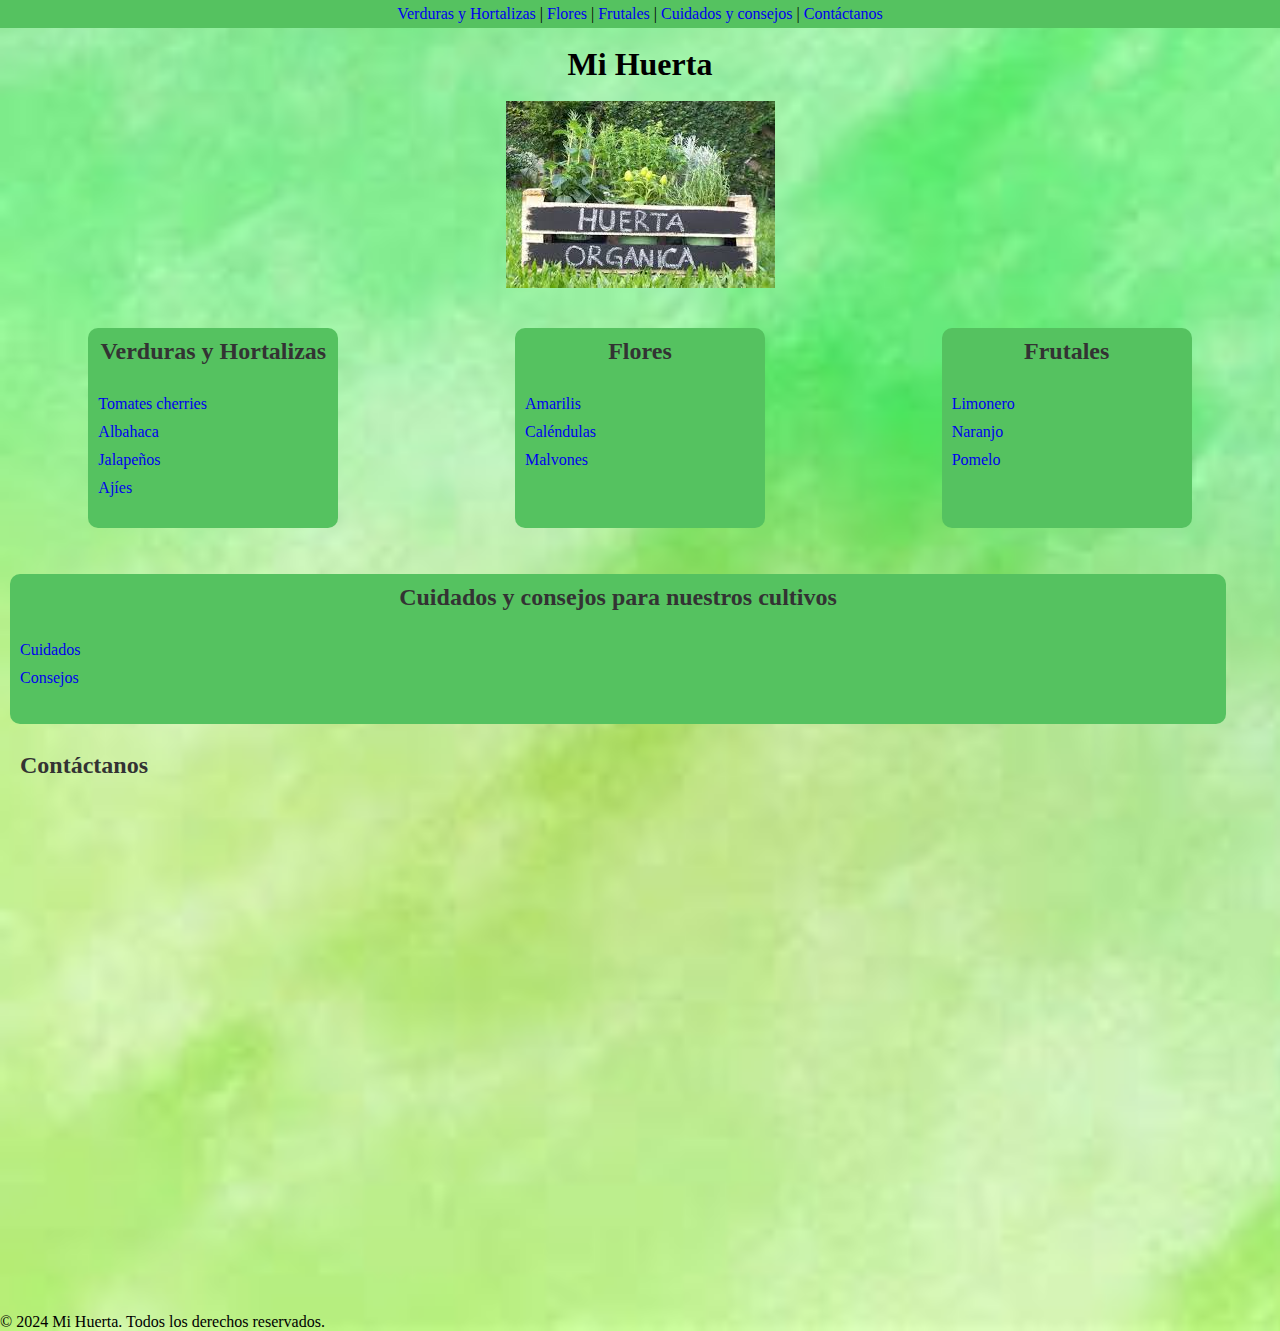
<file: index.html>
<!DOCTYPE html>
<html lang="es">
<link rel="stylesheet" href="/CSS/style.css">
<head>
    <meta charset="UTF-8">
    <meta http-equiv="X-UA-Compatible" content="IE=edge" />
    <title>Mi huerta</title>
</head>
<nav>
    <p><a href="/Pages/Verduras.html">Verduras y Hortalizas</a> | <a href="/Pages/Flores.html">Flores</a> | <a href="/Pages/Frutales.html">Frutales</a> |
        <a href="/Pages/Cuidados.html">Cuidados y consejos</a> | <a href="/Pages/Contacto.html">Contáctanos</a></p>
</nav>
<body color="green">
    <header>
        <br>
        <h1>Mi Huerta</h1>
        <br>
            <img src="/Imagenes/Huerta organica.jpeg" alt="huerta organica"/>
    </header>
    <br>
    <br>
    <main>
        <div>
            <fieldset class="fieldsetIndex">
                    <article>
                <legend><h2> Verduras y Hortalizas</h2></legend>
                <section>
                            <ul>
                                <li><a href="/Pages/Verduras.html">Tomates cherries</a></li>
                                <li><a href="/Pages/Verduras.html">Albahaca</a></li>
                                <li><a href="/Pages/Verduras.html">Jalapeños</a></li>
                                <li><a href="/Pages/Verduras.html">Ajíes</a></li>
                            </ul>
                    </article>
                </section>
            </fieldset>
            <fieldset class="fieldsetIndex">  
                <section>
                    <article>
                <legend><h2>Flores</h2></legend>       
                            <ul>
                                <li><a href="/Pages/Flores.html">Amarilis</a></li>
                                <li><a href="/Pages/Flores.html">Caléndulas</a></li>
                                <li><a href="/Pages/Flores.html">Malvones</a></li>
                            </ul>
                    </article>
                </section>
            </fieldset> 
            <fieldset class="fieldsetIndex">        
            <section>
                <article>
                    <legend><h2>Frutales</h2></legend>
                        <ul>
                            <li><a href="/Pages/Frutales.html">Limonero</a></li>
                            <li><a href="/Pages/Frutales.html">Naranjo</a></li>
                            <li><a href="/Pages/Frutales.html">Pomelo</a></li>
                        </ul>
                </article>
            </section>
        </div>
        <br>
        <br>
        </fieldset> 
        <fieldset class="cuidadoConsejo">        
            <section>
                <article>
                    <legend><h2>Cuidados y consejos para nuestros cultivos</h2></legend>
                        <ul>
                            <li><a href="/Pages/Cuidados.html">Cuidados</a></li>
                            <li><a href="/Pages/Cuidados.html">Consejos</a></li>
                        </ul>
                </article>
            </section>
            </fieldset>
        <section>
        <br>
            <article>
                <h2><a class="contactanos" href="/Pages/Contacto.html">Contáctanos</a></h2>
            </article>
        </section>
    </main>
    <br>
    <br>
    <br>
    <br>
    <br>
    <br>
    <br>
    <br>
    <br>
    <br>
    <br>
    <br>
    <br>
    <br>
    <br>
    <br>
    <br>
    <br>
    <br>
    <br>
    <br>
    <br>
    <br>
    <br>
    <br>
    <br>
    <br>
    <br>
</body>
<footer>
    <p>&copy; 2024 Mi Huerta. Todos los derechos reservados.</p>
</footer>
</html>
</file>
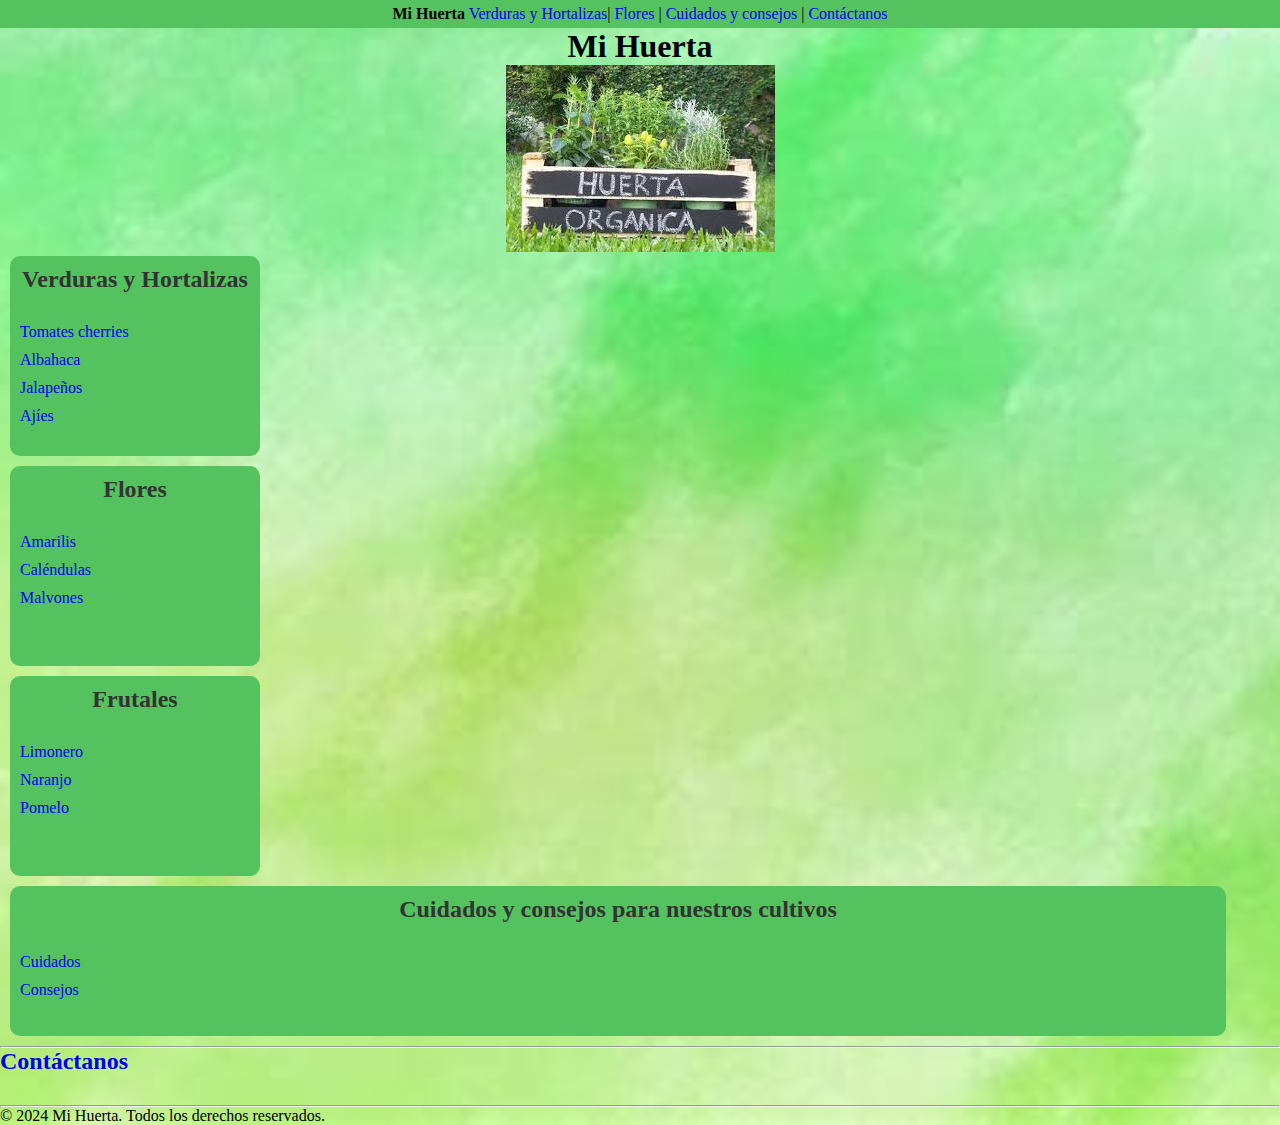
<file: Pages/Index.html>
<!DOCTYPE html>
<html lang="es">
<head>
    <meta charset="UTF-8">
    <meta http-equiv="X-UA-Compatible" content="IE=edge" />
    <link rel="stylesheet" href="/CSS/style.css">
    <title>Mi huerta</title>
</head>
<nav>
    <p><strong>Mi Huerta</strong> <a href="Verduras.html">Verduras y Hortalizas</a>| <a href="Flores.html">Flores</a> | 
        <a href="Cuidados.html">Cuidados y consejos</a> | <a href="Contacto.html">Contáctanos</a></p>
</nav>
<body color="green">
    <header>
        <h1>Mi Huerta</h1>
            <img src="/Imagenes/Huerta organica.jpeg" alt="huerta organica"/>
    </header>
    <main>
        <fieldset class="fieldsetIndex">
                <article>
            <legend><h2> Verduras y Hortalizas</h2></legend>
            <section>
                        <ul>
                            <li><a href="Verduras.html">Tomates cherries</a></li>
                            <li><a href="Verduras.html">Albahaca</a></li>
                            <li><a href="Verduras.html">Jalapeños</a></li>
                            <li><a href="Verduras.html">Ajíes</a></li>
                        </ul>
                </article>
            </section>
        </fieldset>
        <fieldset class="fieldsetIndex">  
            <section>
                <article>
            <legend><h2>Flores</h2></legend>       
                        <ul>
                            <li><a href="Flores.html">Amarilis</a></li>
                            <li><a href="Flores.html">Caléndulas</a></li>
                            <li><a href="Flores.html">Malvones</a></li>
                        </ul>
                </article>
            </section>
        </fieldset> 
        <fieldset class="fieldsetIndex">        
        <section>
            <article>
                <legend><h2>Frutales</h2></legend>
                    <ul>
                        <li><a href="Frutales.html">Limonero</a></li>
                        <li><a href="Frutales.html">Naranjo</a></li>
                        <li><a href="Frutales.html">Pomelo</a></li>
                    </ul>
            </article>
        </section>
        </fieldset> 
        <fieldset class="cuidadoConsejo">        
            <section>
                <article>
                    <legend><h2>Cuidados y consejos para nuestros cultivos</h2></legend>
                        <ul>
                            <li><a href="Cuidados.html">Cuidados</a></li>
                            <li><a href="Cuidados.html">Consejos</a></li>
                        </ul>
                </article>
            </section>
            </fieldset>
        <section>
            <hr>
            <article>
                <h2><a href="Contacto.html">Contáctanos</a></h2>
            </article>
        </section>
    </main>
    <hr>
    <footer>
        <p>&copy; 2024 Mi Huerta. Todos los derechos reservados.</p>
    </footer>
</body>
</html>
</file>
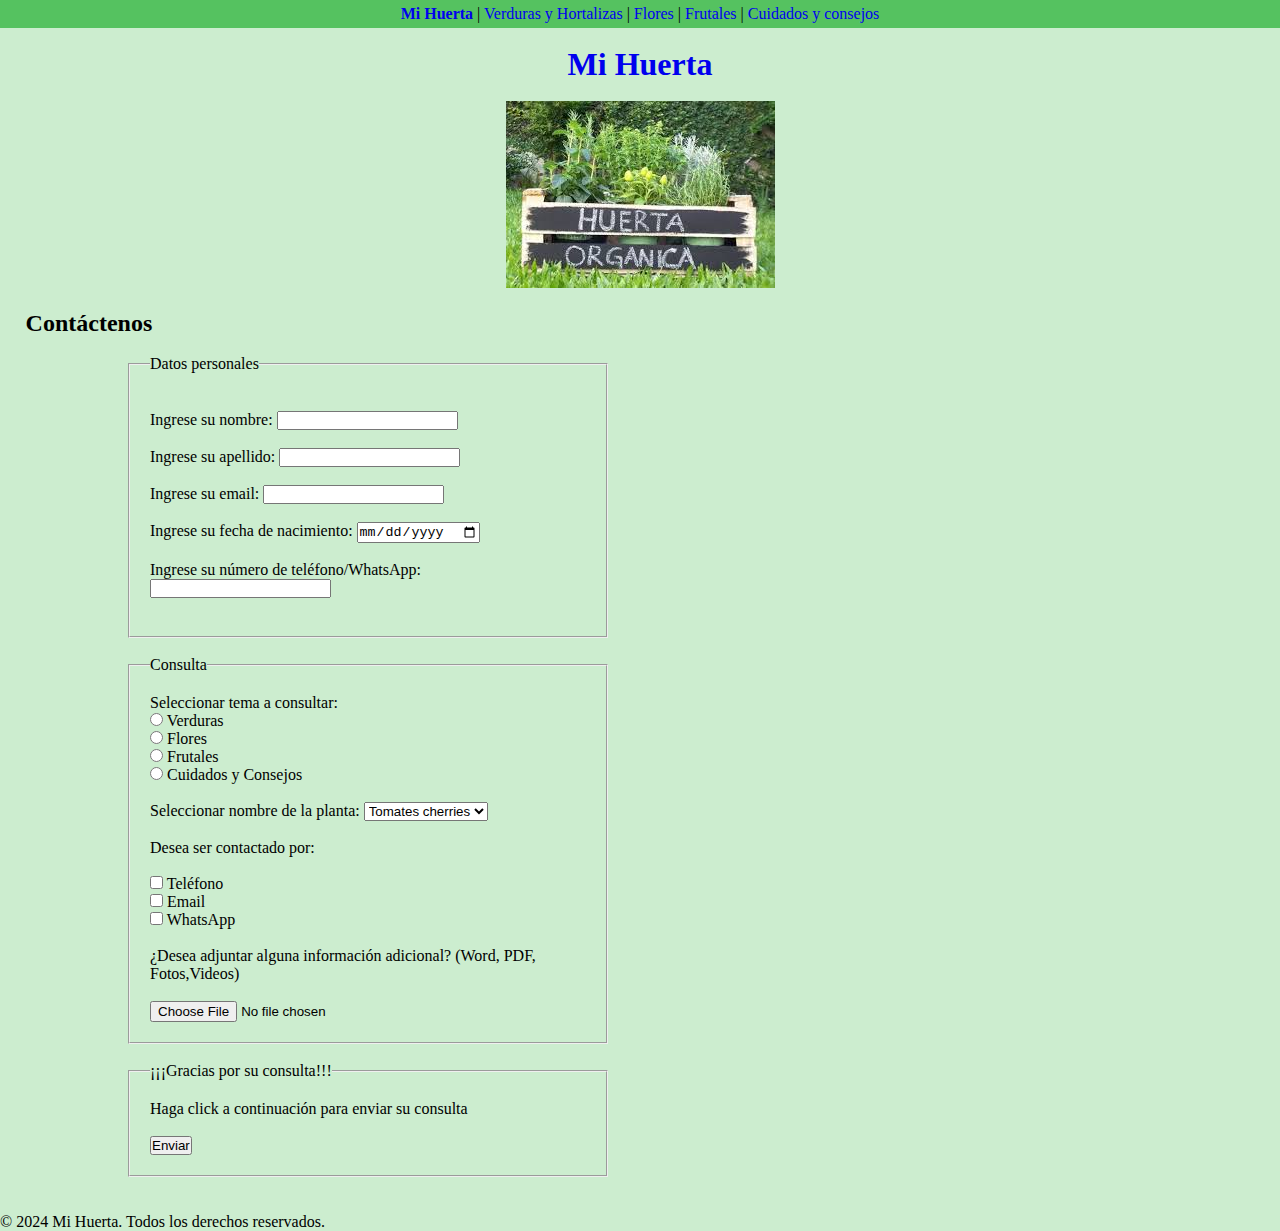
<file: Pages/Contacto.html>
<!DOCTYPE html>
<html lang="en">
<link rel="stylesheet" href="/CSS/styleContacto.css" />
<div class="contacto">
    <head>
        <meta charset="UTF-8" />
        <meta http-equiv="X-UA-Compatible" content="IE=edge" />
        <meta name="viewport" content="width=device-width, initial-scale=1.0" />
        <title>Contáctenos</title>
    </head>
    <nav>
        <p>
            <strong><a href="/index.html">Mi Huerta</a></strong> |
            <a href="Verduras.html">Verduras y Hortalizas</a> |
            <a href="Flores.html">Flores</a> |
            <a href="/Pages/Frutales.html">Frutales</a> | <a href="Cuidados.html"
            >Cuidados y consejos</a>
        </p>
        </nav>
        <body>
        <header>
            <br>
        <h1><a href="/index.html">Mi Huerta</a></h1>
        <br>
        <img src="/Imagenes/Huerta organica.jpeg" alt="huerta organica" />
    </header>
    <br />
    <h2>Contáctenos</h2>
    <br />
    <form>
    <fieldset>
        <legend>Datos personales</legend>
        <br />
        <label for="nombre">Ingrese su nombre:</label>
        <input type="text" id="nombre" name="nombre" /><br />
        <br />
        <label for="apellido">Ingrese su apellido:</label>
        <input type="text" id="apellido" name="apellido" /><br />
        <br />
        <label for="email">Ingrese su email:</label>
        <input type="email" id="email" name="email" /><br />
        <br />
        <label for="fechaNac">Ingrese su fecha de nacimiento:</label>
        <input type="date" id="fechaNac" name="fechaNac" /><br />
        <br />
        <label for="celular">Ingrese su número de teléfono/WhatsApp:</label>
        <input type="number" id="celular" name="celular" /><br />
        <br />
    </fieldset>
    </form>
    <br />
    <form>
    <fieldset>
        <legend>Consulta</legend>
        <p>Seleccionar tema a consultar:</p>
        <ul>
            <li>
            <input type="radio" name="Consulta" value="Verduras" /> Verduras
        </li>
        <li>
            <input type="radio" name="Consulta" value="Flores" /> Flores
        </li>
        <li>
            <input type="radio" name="Consulta" value="Frutales" /> Frutales
        </li>
        <li>
            <input type="radio" name="Consulta" value="Consejos" /> Cuidados y
            Consejos
        </li>
        </ul>
        <br />
        <label for="plantaConsulta">Seleccionar nombre de la planta:</label>
        <select name="plantaConsulta">
            <option value="tomatesCherries">Tomates cherries</option>
            <option value="albahaca">Albahaca</option>
            <option value="jalapeños">Jalapeños</option>
            <option value="ajies">Ajíes</option>
            <option value="amarilis">Amarilis</option>
            <option value="calendulas">Caléndulas</option>
            <option value="malvones">Malvones</option>
            <option value="limonero">Limonero</option>
            <option value="naranjo">Naranjo</option>
            <option value="pomelo">Pomelo</option>
        </select>
        <br />
        <br />
        <label for="disponibilidad">Desea ser contactado por:</label>
        <br />
        <br />
        <input
            type="checkbox"
            id="telefono"
            name="telefono"
            value="telefono"/>
        <label for="telefono">Teléfono</label><br />
        <input type="checkbox" id="email" name="email" value="email" />
        <label for="email">Email</label><br />
        <input
            type="checkbox"
            id="whatsapp"
            name="whatsapp"
            value="whatsapp"
        />
        <label for="whatsapp">WhatsApp</label>
        <br />
        <br />
        <label for="ficha"
            >¿Desea adjuntar alguna información adicional? (Word, PDF,
            Fotos,Videos)</label>
        <br />
        <br />
        <input type="file" id="infoAdicional" name="infoAdicional" />
    </fieldset>
    </form>
    <br />
    <fieldset>
        <legend>¡¡¡Gracias por su consulta!!!</legend>
            <p>Haga click a continuación para enviar su consulta</p>
            <br>
            <a class="enviar" href="/Pages/ContactoExitoso.html">
                <input class="botons" type="submit" value="Enviar" />
            </a>
    </fieldset>
    <br />
    <br />
    <footer>
    <p>&copy; 2024 Mi Huerta. Todos los derechos reservados.</p>
    </footer>
</body>
</div>
</html>
</file>
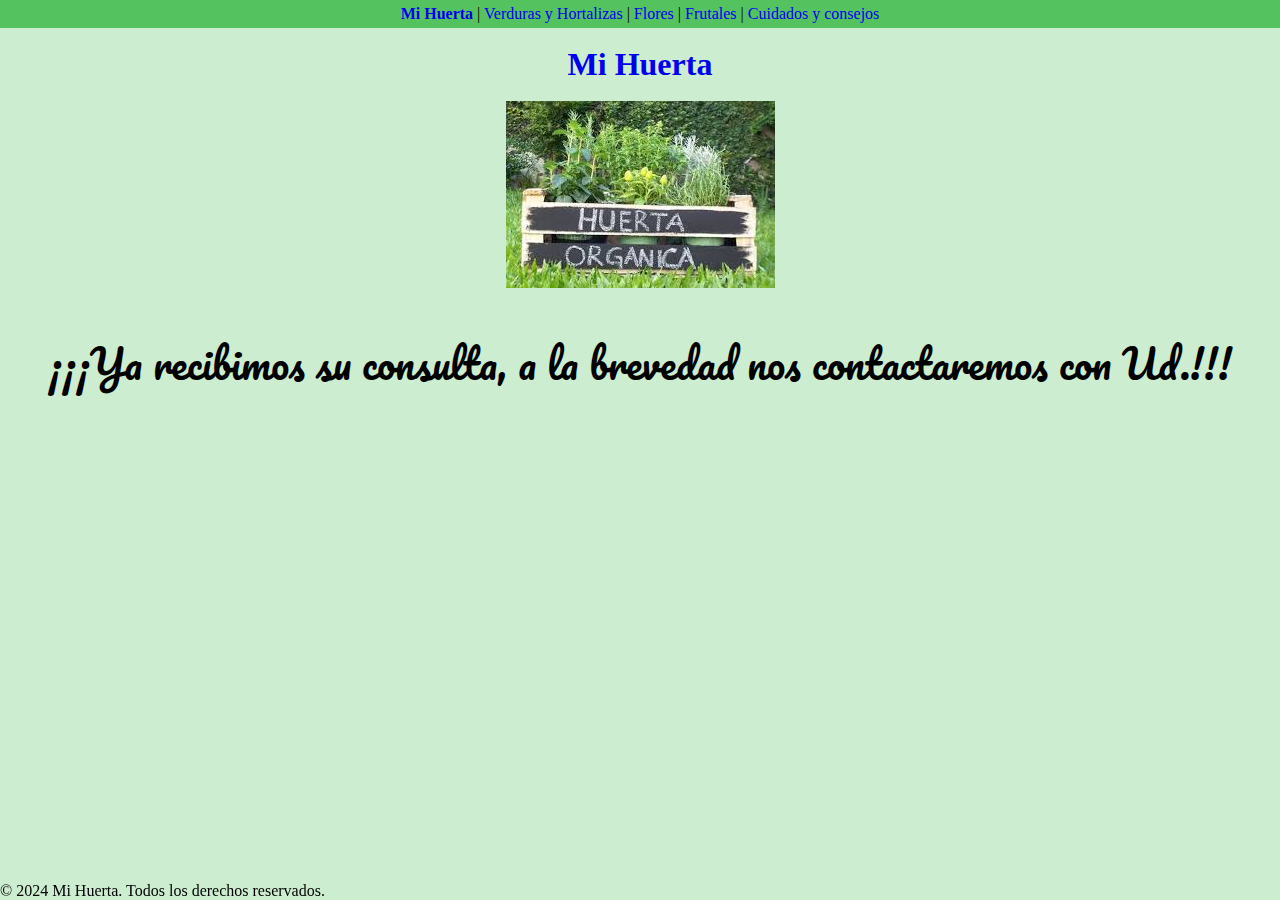
<file: Pages/ContactoExitoso.html>
<!DOCTYPE html>
<html lang="en">
<link rel="stylesheet" href="/CSS/styleContactoExitoso.css">
<head>
    <meta charset="UTF-8" />
    <meta http-equiv="X-UA-Compatible" content="IE=edge" />
    <meta name="viewport" content="width=device-width, initial-scale=1.0" />
    <link rel="preconnect" href="https://fonts.googleapis.com">
    <link rel="preconnect" href="https://fonts.gstatic.com" crossorigin>
    <link href="https://fonts.googleapis.com/css2?family=Dancing+Script:wght@400..700&family=Pacifico&display=swap" rel="stylesheet">
    <title>Contacto Exitoso</title>
</head>
<nav>
    <p><strong><a href="/index.html">Mi Huerta</a></strong> | <a href="Verduras.html">Verduras y Hortalizas</a> | <a href="Flores.html">Flores</a> | 
        <a href="/Pages/Frutales.html">Frutales</a> | <a href="Cuidados.html">Cuidados y consejos</a></p>
</nav>
<body>
    <header>
        <br>
        <h1><a href="/index.html">Mi Huerta</a></h1>
        <br>
        <img src="/Imagenes/Huerta organica.jpeg" alt="huerta organica"/>
    </header>
    <br>
    <br>
    <h2>¡¡¡Ya recibimos su consulta, a la brevedad nos contactaremos con Ud.!!!</h2>
</body>
    <footer>
        <p>&copy; 2024 Mi Huerta. Todos los derechos reservados.</p>
    </footer>
</html>
</file>
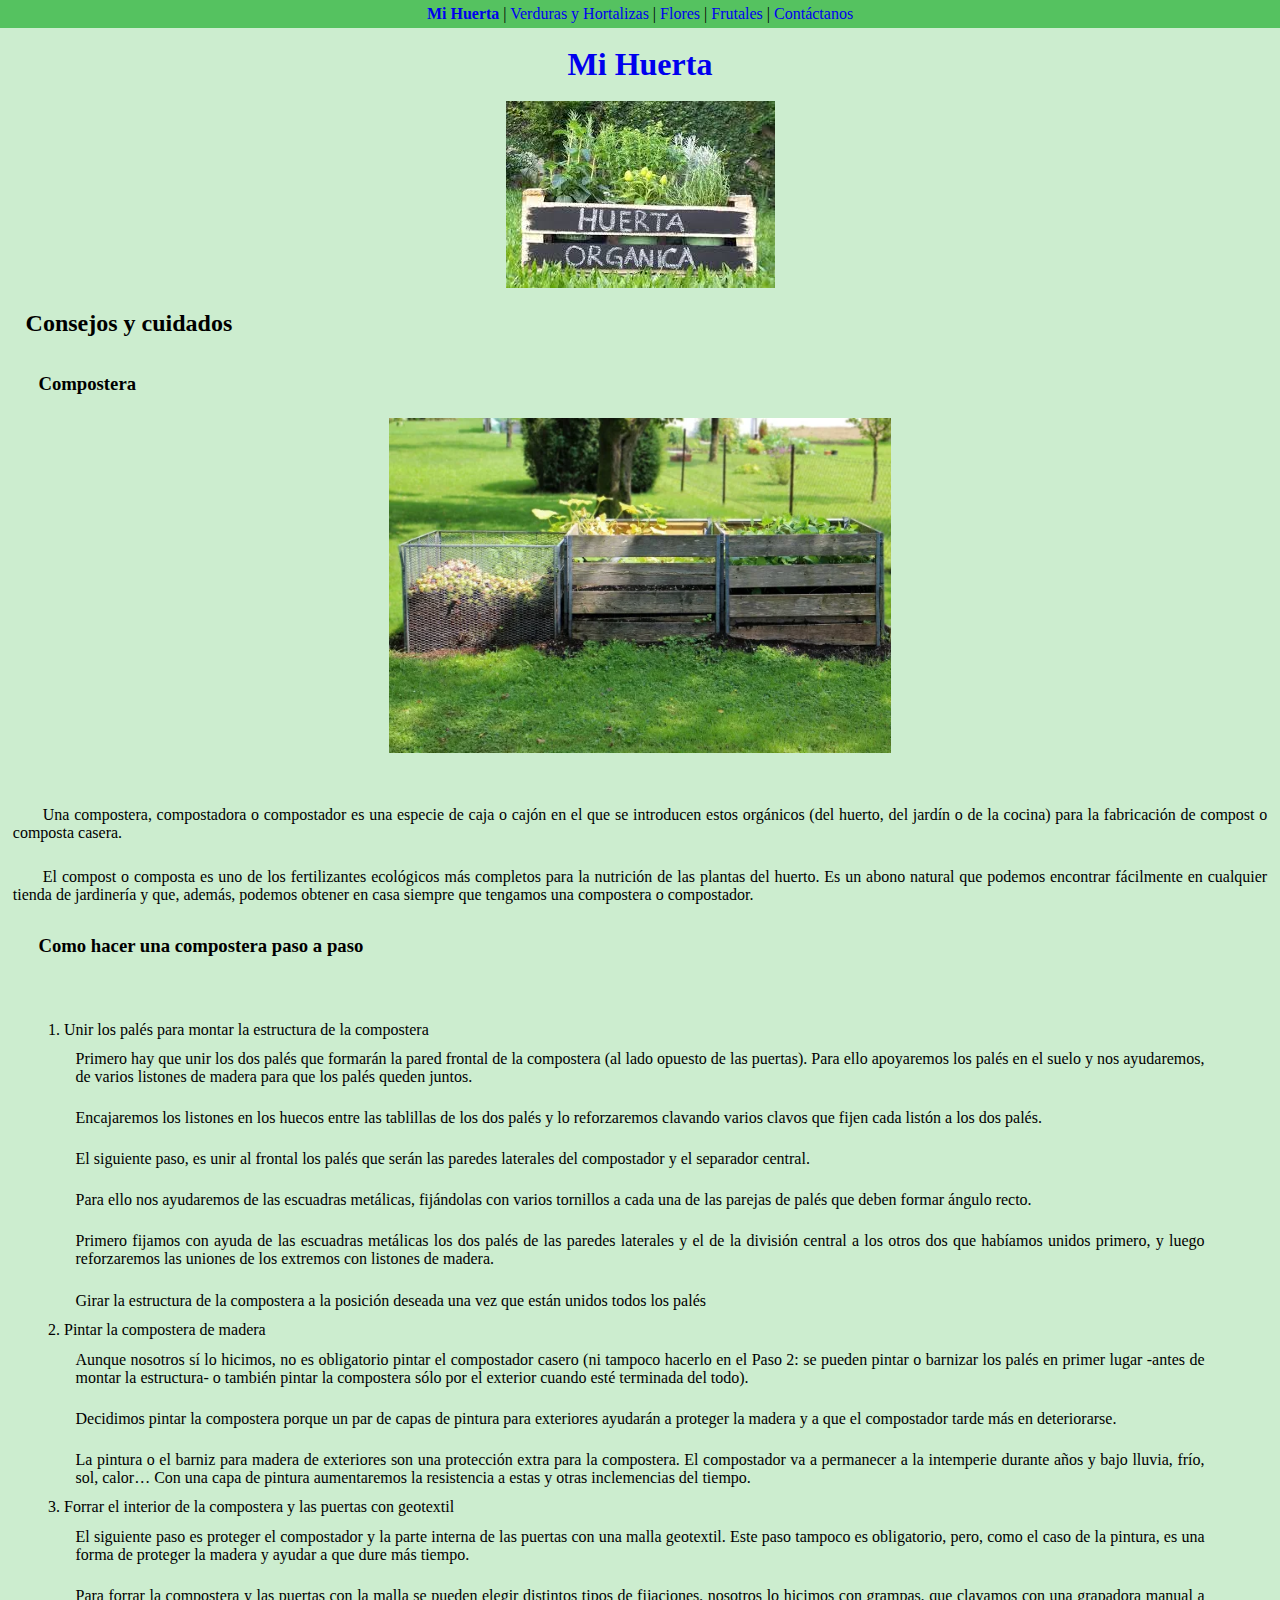
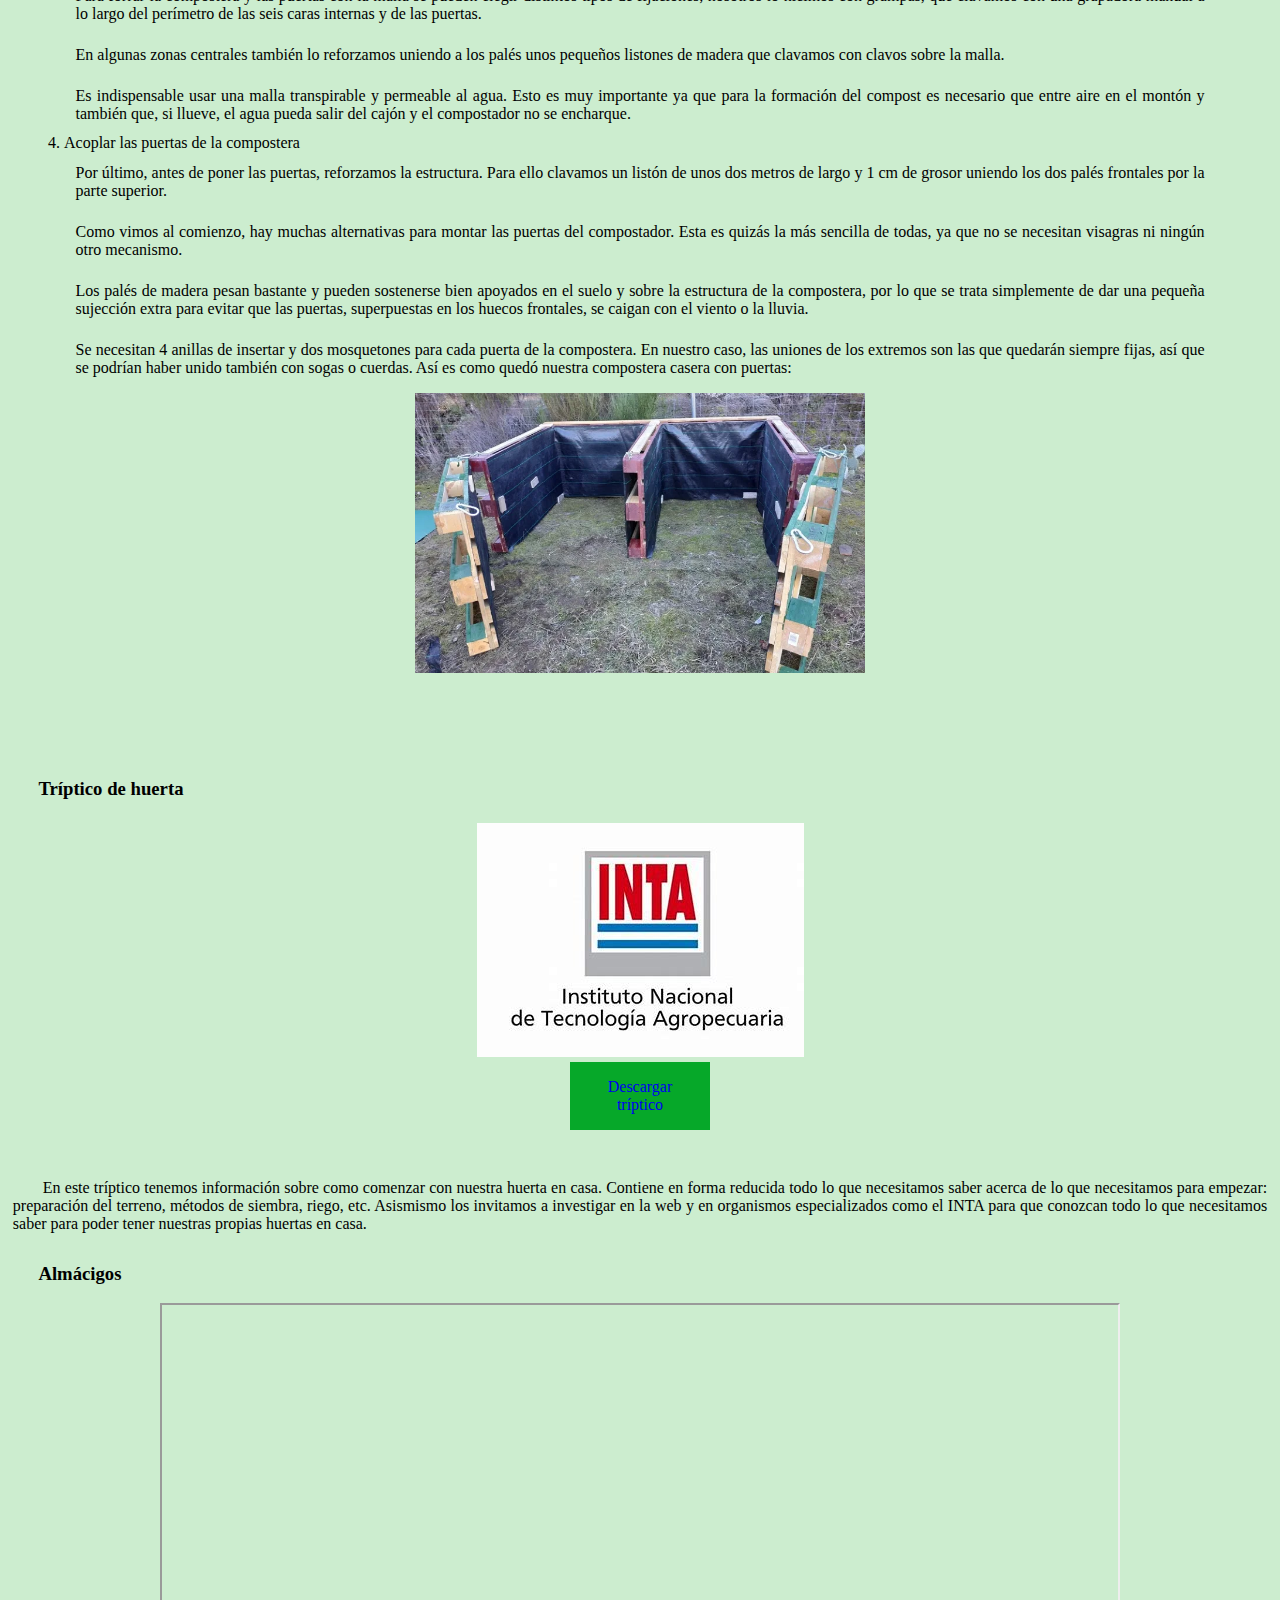
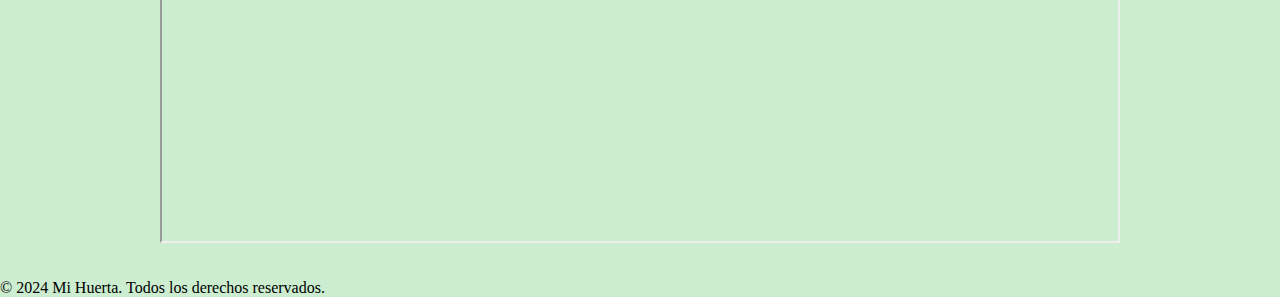
<file: Pages/Cuidados.html>
<!DOCTYPE html>
<html lang="en">
  <link rel="stylesheet" href="/CSS/styleCuidados.css" />
  <head>
    <meta charset="UTF-8" />
    <meta http-equiv="X-UA-Compatible" content="IE=edge" />
    <meta name="viewport" content="width=device-width, initial-scale=1.0" />
    <title>Cuidados y consejos para nuestra huerta</title>
  </head>
  <nav>
    <p>
      <strong><a href="/index.html">Mi Huerta</a></strong> |
      <a href="Verduras.html">Verduras y Hortalizas</a> |
      <a href="Flores.html">Flores</a> |
      <a href="/Pages/Frutales.html">Frutales</a> |
      <a href="Contacto.html">Contáctanos</a>
    </p>
  </nav>
  <body>
    <header>
      <br />
      <h1><a href="/index.html">Mi Huerta</a></h1>
      <br />
      <img src="/Imagenes/Huerta organica.jpeg" alt="huerta organica" />
    </header>
    <main>
      <section>
        <br />
        <h2>Consejos y cuidados</h2>
        <br />
        <br />
        <article>
          <h3>Compostera</h3>
          <br />
          <img class="fotoCuidado"
            src="/Imagenes/composta-casera-en-cajón.png"
            alt="compostera Casera"
          />
          <br />
          <br />
          <p class="indent">
            Una compostera, compostadora o compostador es una especie de caja o
            cajón en el que se introducen estos orgánicos (del huerto, del
            jardín o de la cocina) para la fabricación de compost o composta
            casera.
          </p>
          <p class="indent">
            El compost o composta es uno de los fertilizantes ecológicos más
            completos para la nutrición de las plantas del huerto. Es un abono
            natural que podemos encontrar fácilmente en cualquier tienda de
            jardinería y que, además, podemos obtener en casa siempre que
            tengamos una compostera o compostador.
          </p>
          <br />
          <h3>Como hacer una compostera paso a paso</h3>
        </article>
        <ol type="1">
          <li>Unir los palés para montar la estructura de la compostera</li>
            <p class="sinIndent">
              Primero hay que unir los dos palés que formarán la pared frontal de
              la compostera (al lado opuesto de las puertas). Para ello apoyaremos
              los palés en el suelo y nos ayudaremos, de varios listones de madera 
              para que los palés queden juntos.
            </p>
            <p class="sinIndent">
              Encajaremos los listones en los huecos entre las tablillas de los dos
              palés y lo reforzaremos clavando varios clavos que fijen cada listón a los dos palés.
            </p>
            <p class="sinIndent">
              El siguiente paso, es unir al frontal los palés que serán las
              paredes laterales del compostador y el separador central.
            </p>
            <p class="sinIndent">
              Para ello nos ayudaremos de las escuadras metálicas, fijándolas con
              varios tornillos a cada una de las parejas de palés que deben formar
              ángulo recto.
            </p>
            <p class="sinIndent">
              Primero fijamos con ayuda de las escuadras metálicas los dos palés
              de las paredes laterales y el de la división central a los otros dos
              que habíamos unidos primero, y luego reforzaremos las uniones de los
              extremos con listones de madera.
            </p>
            <p class="sinIndent">
              Girar la estructura de la compostera a la posición deseada una vez que 
              están unidos todos los palés
            </p>
          <li>Pintar la compostera de madera</li>
            <p class="sinIndent">
              Aunque nosotros sí lo hicimos, no es obligatorio pintar el compostador
              casero (ni tampoco hacerlo en el Paso 2: se pueden pintar o barnizar
              los palés en primer lugar -antes de montar la estructura- o también
              pintar la compostera sólo por el exterior cuando esté terminada del
              todo).
            </p>
            <p class="sinIndent">
              Decidimos pintar la compostera porque un par de capas
              de pintura para exteriores ayudarán a proteger la madera y a que el
              compostador tarde más en deteriorarse.
            </p>
            <p class="sinIndent">
              La pintura o el barniz para madera de exteriores son una protección
              extra para la compostera. El compostador va a permanecer a la
              intemperie durante años y bajo lluvia, frío, sol, calor… Con una
              capa de pintura aumentaremos la resistencia a estas y otras
              inclemencias del tiempo.
            </p>
          <li>Forrar el interior de la compostera y las puertas con geotextil</li>
            <p class="sinIndent">
              El siguiente paso es proteger el compostador y la parte interna de
              las puertas con una malla geotextil. Este paso tampoco es
              obligatorio, pero, como el caso de la pintura, es una forma de
              proteger la madera y ayudar a que dure más tiempo.
            </p>
            <p class="sinIndent">
              Para forrar la compostera y las puertas con la malla se pueden
              elegir distintos tipos de fijaciones, nosotros lo hicimos con
              grampas, que clavamos con una grapadora manual a lo largo del
              perímetro de las seis caras internas y de las puertas.
            </p>
            <p class="sinIndent">
              En algunas zonas centrales también lo reforzamos uniendo a los palés
              unos pequeños listones de madera que clavamos con clavos
              sobre la malla.
            </p>
            <p class="sinIndent">
              Es indispensable usar una malla transpirable y permeable al agua.
              Esto es muy importante ya que para la formación del compost es
              necesario que entre aire en el montón y también que, si llueve, el
              agua pueda salir del cajón y el compostador no se encharque.
            </p>
          <li>Acoplar las puertas de la compostera</li>
            <p class="sinIndent">
              Por último, antes de poner las puertas, reforzamos la estructura.
              Para ello clavamos un listón de unos dos metros de largo y 1 cm de
              grosor uniendo los dos palés frontales por la parte superior.
            </p>
            <p class="sinIndent">
              Como vimos al comienzo, hay muchas alternativas para montar las
              puertas del compostador. Esta es quizás la más sencilla de todas, ya
              que no se necesitan visagras ni ningún otro mecanismo.
            </p>
            <p class="sinIndent">
              Los palés de madera pesan bastante y pueden sostenerse bien apoyados
              en el suelo y sobre la estructura de la compostera, por lo que se
              trata simplemente de dar una pequeña sujección extra para evitar que
              las puertas, superpuestas en los huecos frontales, se caigan con el
              viento o la lluvia.
            </p>
            <p class="sinIndent">
              Se necesitan 4 anillas de insertar y dos mosquetones para cada
              puerta de la compostera. En nuestro caso, las uniones de los
              extremos son las que quedarán siempre fijas, así que se podrían
              haber unido también con sogas o cuerdas. Así es como quedó nuestra
              compostera casera con puertas:
            </p>
          <img class="fotoCuidado" src="/Imagenes/compostera.png" alt="compostera" />
        </ol>
        <br />
        <br />
        <article>
          <h3>Tríptico de huerta</h3>
          <br />
          <img class="fotoCuidado" src="/Imagenes/INTA.jpeg" alt="Inta" />
          <a href="/Archivos/INTA 2024.pdf" download="Tríptico INTA 2024.pdf"
            >Descargar tríptico
          </a>
          <br />
          <br />
          <p class="indent">
            En este tríptico tenemos información sobre como comenzar con nuestra
            huerta en casa. Contiene en forma reducida todo lo que necesitamos saber
            acerca de lo que necesitamos para empezar: preparación del terreno,
            métodos de siembra, riego, etc. Asismismo los invitamos a investigar en la 
            web y en organismos especializados como el INTA para que conozcan todo lo 
            que necesitamos saber para poder tener nuestras propias huertas en casa.
          </p>
          <br />
          <article>
            <h3>Almácigos</h3>
            <br>
            <iframe title="almacigo" src="https://www.youtube.com/embed/cpz7c1FxKf8" 
            allowfullscreen=""
            allow="encrypted-media"></iframe>
        </article>
      </section>
    </main>
    <br />
    <br />
    <footer>
      <p>&copy; 2024 Mi Huerta. Todos los derechos reservados.</p>
    </footer>
  </body>
</html>
</file>
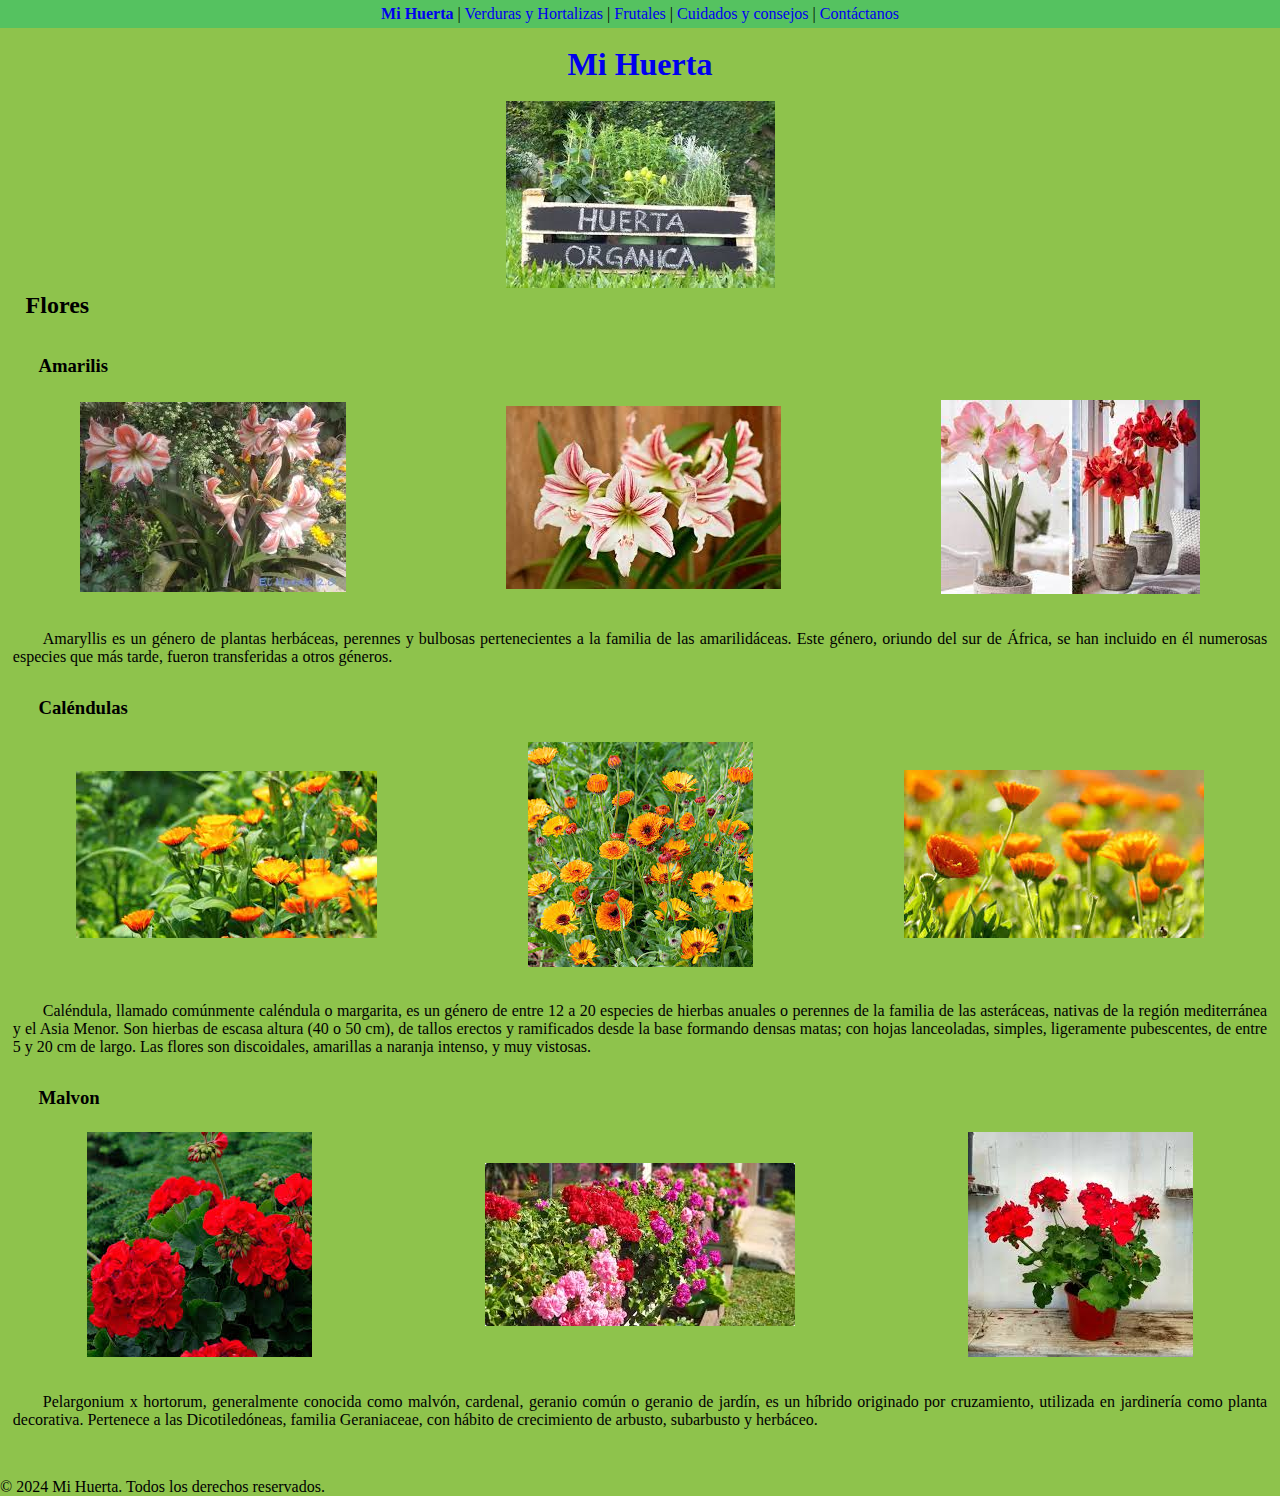
<file: Pages/Flores.html>
<!DOCTYPE html>
<html lang="en">
<link rel="stylesheet" href="/CSS/styleFlores.css" />
<div id="flores">
    <head>
    <meta charset="UTF-8" />
    <meta http-equiv="X-UA-Compatible" content="IE=edge" />
    <meta name="viewport" content="width=device-width, initial-scale=1.0" />
    <title>Flores</title>
    </head>
    <nav>
    <p>
        <strong><a href="/index.html">Mi Huerta</a></strong> |
        <a href="Verduras.html">Verduras y Hortalizas</a> |
        <a href="/Pages/Frutales.html">Frutales</a> |
        <a href="Cuidados.html">Cuidados y consejos</a> |
        <a href="Contacto.html">Contáctanos</a>
    </p>
    </nav>
    <body>
    <header>
        <br>
        <h1><a href="/index.html">Mi Huerta</a></h1>
        <br>
        <img src="/Imagenes/Huerta organica.jpeg" alt="huerta organica" />
    </header>
    <main>
        <section>
        <h2>Flores</h2>
        <br>
        <article>
            <br>
            <h3>Amarilis</h3>
            <br />
            <div class="columnaFlores">
                <img class="fotoFlores" src="/Imagenes/amarilis jardin.jpeg" alt="amarilis jardin" />
                <img class="fotoFlores" src="/Imagenes/amarilis1.jpeg" alt="amarilis1" />
                <img class="fotoFlores" src="/Imagenes/amarilis.jpeg" alt="amarilis" />
            </div>
            <br />
            <div>
                <p class="indent">
                Amaryllis es un género de plantas herbáceas, perennes y bulbosas
                pertenecientes a la familia de las amarilidáceas. Este género,
                oriundo del sur de África, se han incluido en él numerosas
                especies que más tarde, fueron transferidas a otros géneros.
                </p>
            </div>
        </article>
        <article>
            <br />
            <h3>Caléndulas</h3>
            <br />
            <div class="columnaFlores">
                <img class="fotoFlores" src="/Imagenes/calendula jardin.jpeg" alt="calendula jardin" />
                <img class="fotoFlores" src="/Imagenes/calendula1.jpeg" alt="calendula1" />
                <img class="fotoFlores" src="/Imagenes/calendula.jpeg" alt="calendula" />
            </div>
            <br />
            <div>
                <p class="indent">
                Caléndula, llamado comúnmente caléndula o margarita, es un género
                de entre 12 a 20 especies de hierbas anuales o perennes de la
                familia de las asteráceas, nativas de la región mediterránea y el
                Asia Menor. Son hierbas de escasa altura (40 o 50 cm), de tallos
                erectos y ramificados desde la base formando densas matas; con
                hojas lanceoladas, simples, ligeramente pubescentes, de entre 5 y
                20 cm de largo. Las flores son discoidales, amarillas a naranja
                intenso, y muy vistosas.
                </p>
            </div>
        </article>
        <article>
            <br>
            <h3>Malvon</h3>
            <br />
            <div class="columnaFlores">
                <img class="fotoFlores" src="/Imagenes/malvon planta.jpeg" alt="malvon Planta" />
                <img class="fotoFlores" src="/Imagenes/malvon.jpeg" alt="malvon" />
                <img class="fotoFlores" src="/Imagenes/malvon1.jpeg" alt="malvon1" />
                
            </div>
            <br />
            <div>
                <p class="indent">
                Pelargonium x hortorum, generalmente conocida como malvón,
                cardenal, geranio común o geranio de jardín, es un híbrido
                originado por cruzamiento, utilizada en jardinería como planta
                decorativa. Pertenece a las Dicotiledóneas, familia Geraniaceae,
                con hábito de crecimiento de arbusto, subarbusto y herbáceo.
                </p>
            </div>
        </article>
        </section>
    </main>
    <br />
    <br />
    <footer>
        <p>&copy; 2024 Mi Huerta. Todos los derechos reservados.</p>
    </footer>
    </body>
</div>
</html>
</file>
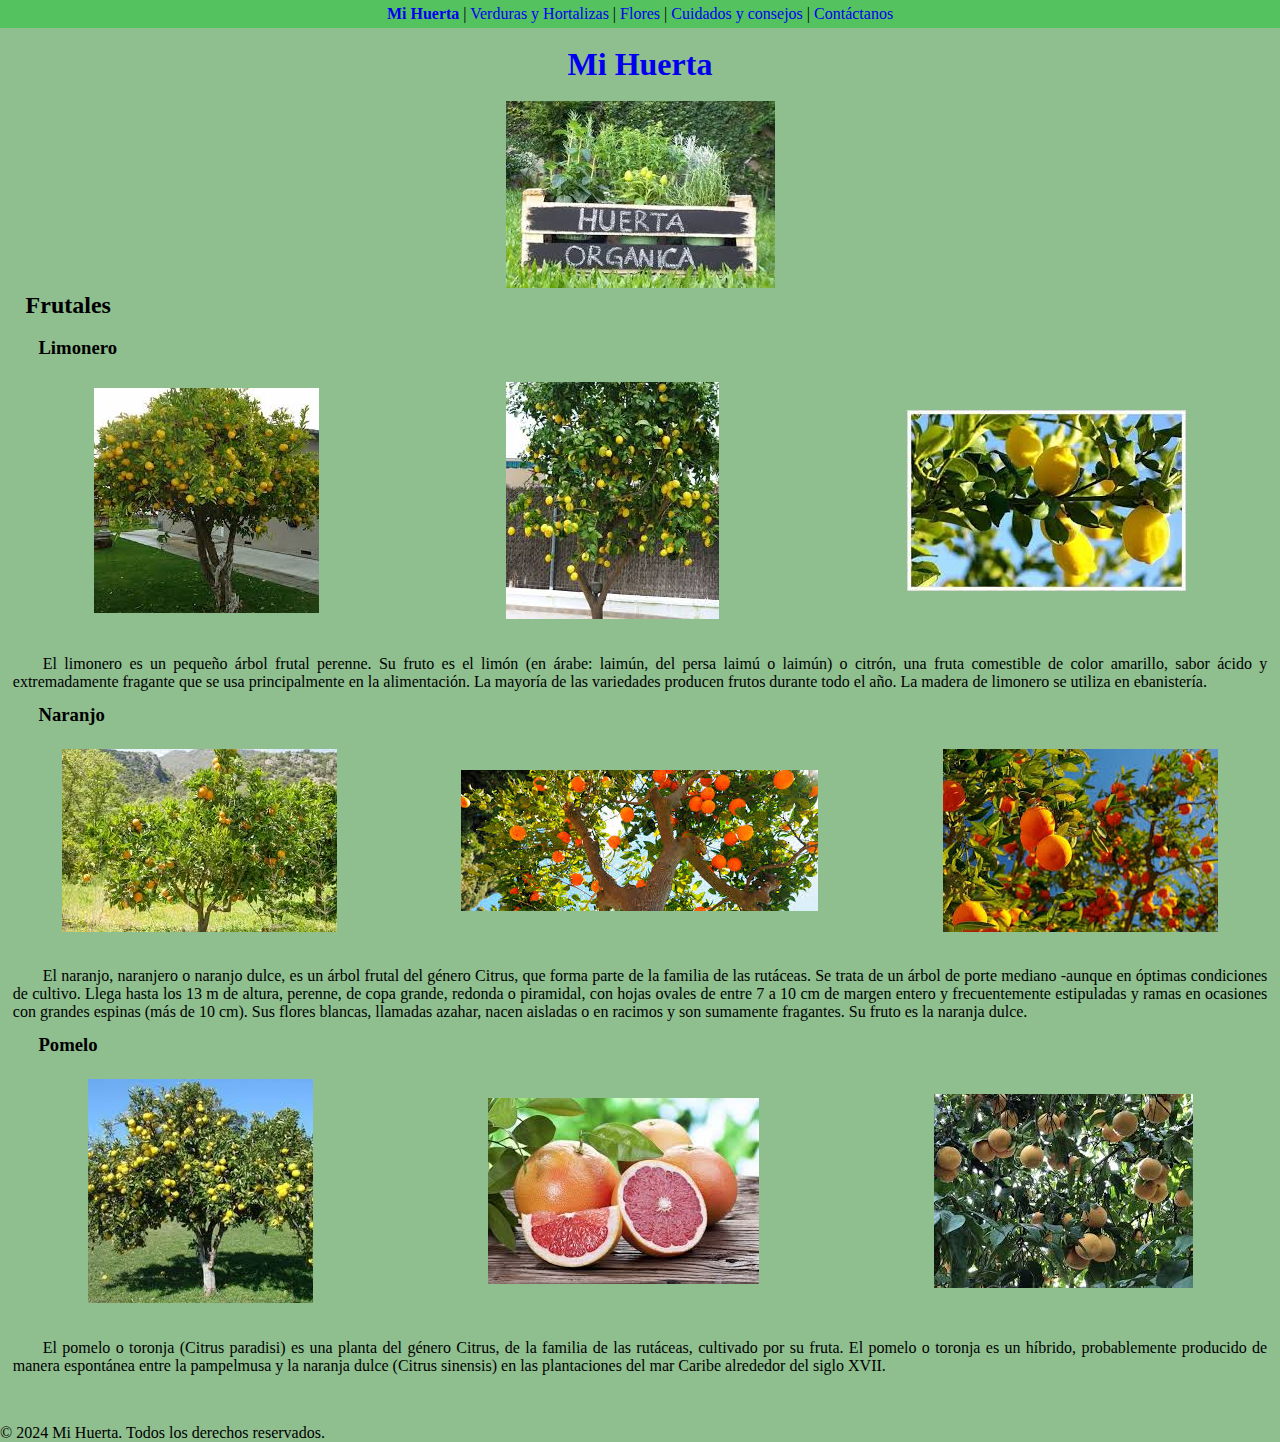
<file: Pages/Frutales.html>
<!DOCTYPE html>
<html lang="en">
<link rel="stylesheet" href="/CSS/styleFrutales.css" />
<div id="frutales">
<head>
    <meta charset="UTF-8" />
    <meta http-equiv="X-UA-Compatible" content="IE=edge" />
    <meta name="viewport" content="width=device-width, initial-scale=1.0" />
    <title>Frutales</title>
</head>
<nav>
    <p>
    <strong><a href="/index.html">Mi Huerta</a></strong> |
    <a href="Verduras.html">Verduras y Hortalizas</a> |
    <a href="Flores.html">Flores</a> |
    <a href="Cuidados.html">Cuidados y consejos</a> |
    <a href="Contacto.html">Contáctanos</a>
    </p>
    </nav>
<body>
    <header>
    <br>
    <h1><a href="/index.html">Mi Huerta</a></h1>
    <br>
    <img src="/Imagenes/Huerta organica.jpeg" alt="huerta organica" />
    </header>
    <main>
    <section>
        <h2>Frutales</h2>
        <br>
        <article>
        <h3>Limonero</h3>
        <br />
        <div class="columnaFrutales">
        <img class="fotoFrutal" src="/Imagenes/limonero planta.png" alt="limonero Planta" />
        <img class="fotoFrutal" src="/Imagenes/limonero1.png" alt="limonero1" />
        <img class="fotoFrutal" src="/Imagenes/limonero.png" alt="limonero" />
        </div>
        <br />
        <div>
        <p class="indent">
            El limonero es un pequeño árbol frutal perenne. Su fruto es el
            limón (en árabe: laimún, del persa laimú o laimún) o citrón, una
            fruta comestible de color amarillo, sabor ácido y extremadamente
            fragante que se usa principalmente en la alimentación. La mayoría
            de las variedades producen frutos durante todo el año. La madera
            de limonero se utiliza en ebanistería.
        </p>
        </div>
        </article>
        <article>
        <h3>Naranjo</h3>
        <br />
            <div class="columnaFrutales">
            <img class="fotoFrutal" src="/Imagenes/naranjo planta.png" alt="naranjo Planta" />
            <img class="fotoFrutal" src="/Imagenes/naranjo1.png" alt="naranjo1" />
            <img class="fotoFrutal" src="/Imagenes/naranjo.png" alt="naranjo" />
        </div>
        <br />
        <div>
        <p class="indent">
            El naranjo, naranjero o naranjo dulce, es un árbol frutal del
            género Citrus, que forma parte de la familia de las rutáceas. Se
            trata de un árbol de porte mediano -aunque en óptimas condiciones
            de cultivo. Llega hasta los 13 m de altura, perenne, de copa
            grande, redonda o piramidal, con hojas ovales de entre 7 a 10 cm
            de margen entero y frecuentemente estipuladas y ramas en ocasiones
            con grandes espinas (más de 10 cm). Sus flores blancas, llamadas
            azahar, nacen aisladas o en racimos y son sumamente fragantes. Su
            fruto es la naranja dulce.
            </p>
        </div>
        </article>
        <article>
        <h3>Pomelo</h3>
        <br />
        <div class="columnaFrutales">
        <img class="fotoFrutal" src="/Imagenes/pomelo planta.png" alt="pomelo Planta" />
        <img class="fotoFrutal" src="/Imagenes/pomelo1.png" alt="pomelo1" />
        <img class="fotoFrutal" src="/Imagenes/pomelo.png" alt="pomelo" />
        </div>
        <br />
        <div>
        <p class="indent">
            El pomelo o toronja (Citrus paradisi) es una planta del género
            Citrus, de la familia de las rutáceas, cultivado por su fruta. El
            pomelo o toronja es un híbrido, probablemente producido de manera
            espontánea entre la pampelmusa y la naranja dulce (Citrus
            sinensis) en las plantaciones del mar Caribe alrededor del siglo
            XVII.
            </p>
        </div>
        </article>
    </section>
    </main>
    <br>
    <br>
    <footer>
    <p>&copy; 2024 Mi Huerta. Todos los derechos reservados.</p>
    </footer>
</body>
</div>
</html>
</file>
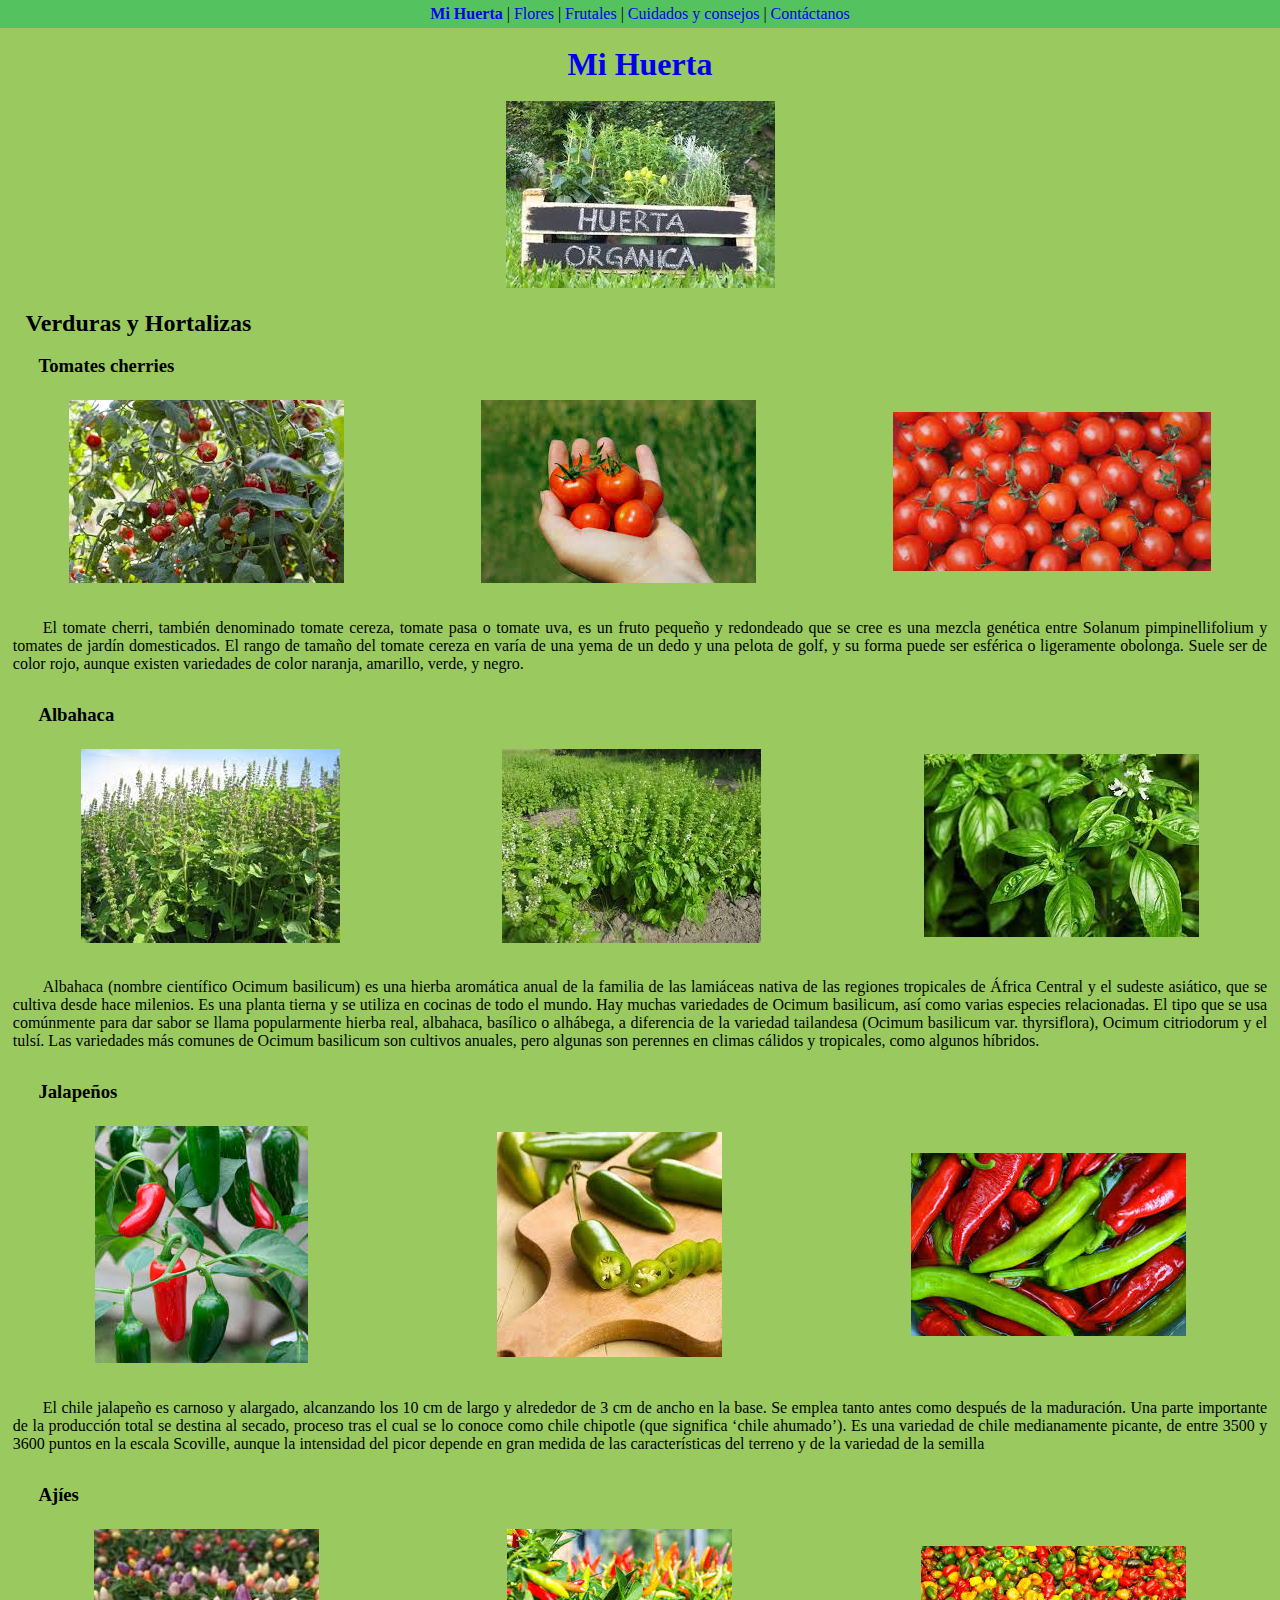
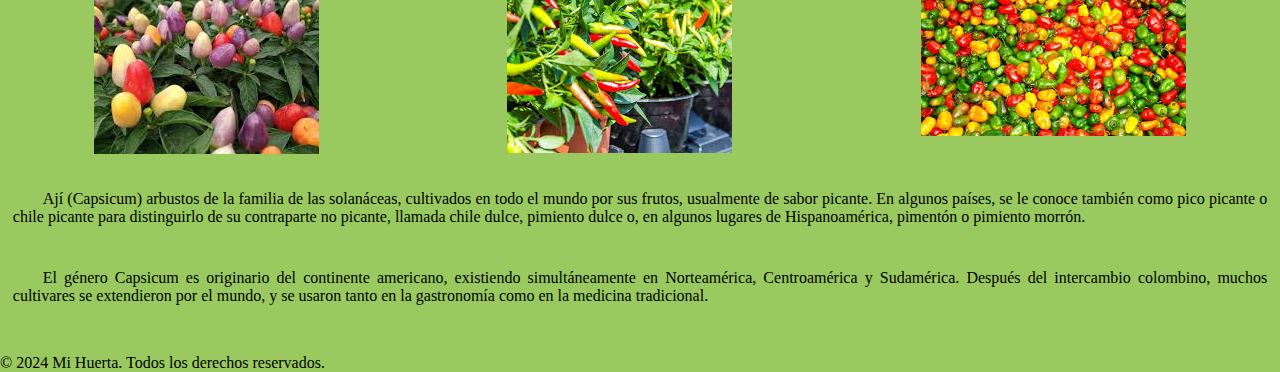
<file: Pages/Verduras.html>
<!DOCTYPE html>
<html lang="en">
<link rel="stylesheet" href="/CSS/styleVerduras.css" />
<div id="verduras">
    <head>
    <meta charset="UTF-8" />
    <meta http-equiv="X-UA-Compatible" content="IE=edge" />
    <meta name="viewport" content="width=device-width, initial-scale=1.0" />
    <title>Verduras</title>
    </head>
    <nav>
    <p>
        <strong><a href="/index.html">Mi Huerta</a></strong> |
        <a href="Flores.html">Flores</a> |
        <a href="/Pages/Frutales.html">Frutales</a> | <a href="Cuidados.html"
        >Cuidados y consejos</a
        >
        | <a href="Contacto.html">Contáctanos</a>
    </p>
    </nav>
    <body>
    <header>
        <br>
        <h1><a href="/index.html">Mi Huerta</a></h1>
        <br />
        <img src="/Imagenes/Huerta organica.jpeg" alt="huerta organica" />
    </header>
    <main>
        <section>
        <br />
        <h2>Verduras y Hortalizas</h2>
        <br />
        <article>
            <h3>Tomates cherries</h3>
            <br />
            <div class="columnaVerdura">
                <img class="fotoVerdura" src="/Imagenes/cherries planta.jpeg" alt="cherries planta" />
                <img class="fotoVerdura" src="/Imagenes/cherries1.jpeg" alt="cherries1" />
                <img class="fotoVerdura" src="/Imagenes/cherries.jpeg" alt="cherries" />
            </div>
            <br />
            <div>
                <p class="indent">
                    El tomate cherri, también denominado tomate cereza, tomate pasa o
                    tomate uva, es un fruto pequeño y redondeado que se cree es una
                    mezcla genética entre Solanum pimpinellifolium y tomates de jardín
                    domesticados. El rango de tamaño del tomate cereza en varía de una
                    yema de un dedo y una pelota de golf, y su forma puede ser
                    esférica o ligeramente obolonga. Suele ser de color rojo, aunque
                    existen variedades de color naranja, amarillo, verde, y negro.
                </p>
            </div>
        </article>
        <article>
            <br />
            <h3>Albahaca</h3>
            <br />
            <div class="columnaVerdura">
                <img class="fotoVerdura" src="/Imagenes/albahaca.jpeg" alt="albahaca" />
                <img class="fotoVerdura" src="/Imagenes/albahaca1.jpeg" alt="albahaca1" />
                <img class="fotoVerdura" src="/Imagenes/albahaca hoja.jpeg" alt="albahaca Hoja" />
            </div>
            <br />
            <div>
                <p class="indent">
                Albahaca (nombre científico Ocimum basilicum) es una hierba
                aromática anual de la familia de las lamiáceas nativa de las
                regiones tropicales de África Central y el sudeste asiático, que
                se cultiva desde hace milenios. Es una planta tierna y se utiliza
                en cocinas de todo el mundo. Hay muchas variedades de Ocimum
                basilicum, así como varias especies relacionadas. El tipo que se
                usa comúnmente para dar sabor se llama popularmente hierba real,
                albahaca, basílico o alhábega, a diferencia de la variedad
                tailandesa (Ocimum basilicum var. thyrsiflora), Ocimum citriodorum
                y el tulsí. Las variedades más comunes de Ocimum basilicum son
                cultivos anuales, pero algunas son perennes en climas cálidos y
                tropicales, como algunos híbridos.
                </p>
            </div>
        </article>
        <article>
            <br />
            <h3>Jalapeños</h3>
            <br />
            <div class="columnaVerdura">
            <img class="fotoVerdura" src="/Imagenes/jalapeno planta.jpeg" alt="jalapeno Planta" />
            <img class="fotoVerdura" src="/Imagenes/jalapeno1.jpeg" alt="jalapeno1" />
            <img class="fotoVerdura" src="/Imagenes/jalapeno.jpeg" alt="jalapeno" />
            </div>
            <br />
            <div>
                <p class="indent">
                El chile jalapeño es carnoso y alargado, alcanzando los 10 cm de
                largo y alrededor de 3 cm de ancho en la base. Se emplea tanto
                antes como después de la maduración. Una parte importante de la
                producción total se destina al secado, proceso tras el cual se lo
                conoce como chile chipotle (que significa ‘chile ahumado’). Es una
                variedad de chile medianamente picante, de entre 3500 y 3600
                puntos en la escala Scoville, aunque la intensidad del picor
                depende en gran medida de las características del terreno y de la
                variedad de la semilla
                </p>
            </div>
        </article>
        <article>
            <br />
            <h3>Ajíes</h3>
            <br />
            <div class="columnaVerdura">
            <img class="fotoVerdura" src="/Imagenes/ajies planta.jpeg" alt="ajies Planta" />
            <img class="fotoVerdura" src="/Imagenes/ajies1.jpeg" alt="ajies1" />
            <img class="fotoVerdura" src="/Imagenes/ajies.jpeg" alt="ajies" />
            </div>
            <br />
            <div>
                <p class="indent">
                Ají (Capsicum) arbustos de la familia de las solanáceas,
                cultivados en todo el mundo por sus frutos, usualmente de sabor
                picante. En algunos países, se le conoce también como pico picante
                o chile picante para distinguirlo de su contraparte no picante,
                llamada chile dulce, pimiento dulce o, en algunos lugares de
                Hispanoamérica, pimentón o pimiento morrón.
                </p>
                <br />
                <p class="indent">
                El género Capsicum es originario del continente americano,
                existiendo simultáneamente en Norteamérica, Centroamérica y
                Sudamérica. Después del intercambio colombino, muchos cultivares
                se extendieron por el mundo, y se usaron tanto en la gastronomía
                como en la medicina tradicional.
                </p>
            </div>
        </article>
        </section>
    </main>
    <br />
    <br />
    <footer>
        <p>&copy; 2024 Mi Huerta. Todos los derechos reservados.</p>
    </footer>
    </body>
</div>
</html>
</file>
<file: CSS/style.css>
*{
    margin: 0;
    padding: 0;
    box-sizing: border-box; /* se puede cambiar por content-box, ver como queda mejor */
}

Body {
    background-image: url(/Imagenes/Fondo.jpeg);
    background-repeat: no-repeat;
    background-size: cover;
    display: flex;
    flex-direction: column;
    height: 100%;
    margin: 0;
    padding: 0;
}

#verduras{
    background-color: #9aca5f;
}

#flores{
    background-color: #8ec34c;
}

#frutales{
    background-color: #8fbe8f;
}

header{
    text-align: center;
}

/*Footer*/
footer{
    position: static;
    bottom: 0;
    font-size: 16px;
}

/*Link sin subrayar*/
a {
    text-decoration: none;
}

/* Estilo para la leyenda del fieldset */
    legend {
        font-weight: bold;
        color: #333;
        text-align: center;
}

/* Estilo para la lista desordenada dentro del fieldset */
    ul {
        list-style-type: none;
        padding: 0;
        margin: 0;
}

/* Estilo para los elementos de la lista */
    li {
        margin-bottom: 10px;
}

h2{
    margin-bottom: 30px;
}

.cuidadoConsejo{
    border: none;
    border-radius: 10px;
    padding: 10px;
    margin: 10px;
    margin-top: 0px;
    background-color: #55c260;
    color: black;
    width: auto;
    max-width: 95% !important;
    height: 150px;
}

/* Estilo Contáctanos*/
.contactanos{
    font-weight: bold;
    color: #333;
    padding: 10px;
    margin: 10px;
}

div{
    display:flex;
    flex-direction: row;
    justify-content: space-around;
}

/* Estilos para pantallas pequeñas (hasta 768px) */
@media screen and (max-width: 768px) {
    .container {
        width: 100%;
        padding: 10px;
        background-color: lightblue; /* Color de fondo */
    }

    nav{
        background: #55c260; 
        padding: 5px 20px;
        text-align: center;
        font-size: 12px;
    } 
    
    .fieldsetIndex{
        border: none;
        border-radius: 10px;
        padding: 10px;
        margin: 10px;
        margin-top: 0px;
        background-color: #55c260;
        color: black;
        width: 20%;
        max-width: 250px;
        height: 250px;
    }
}

/* Estilos para pantallas medianas (769px a 1279px) */
@media screen and (min-width: 769px) and (max-width: 1279px) {
    .container {
        width: 90%;
        padding: 20px;
        background-color: lightgreen; /* Color de fondo */
    }

    nav{
        background: #55c260; 
        padding: 5px 20px;
        text-align: center;
        font-size: 16px;
    } 
    
    .fieldsetIndex{
        border: none;
        border-radius: 10px;
        padding: 10px;
        margin: 10px;
        margin-top: 0px;
        background-color: #55c260;
        color: black;
        width: 33%;
        max-width: 250px;
        height: 200px;
    }
}

/* Estilos para pantallas grandes (más de 1280px) */
@media screen and (min-width: 1280px) {
    .container {
    width: 80%;
    padding: 30px;
    background-color: lightcoral; /* Color de fondo */
    }

    nav{
        background: #55c260; 
        padding: 5px 20px;
        text-align: center;
        font-size: 16px;
    } 

    .fieldsetIndex{
        border: none;
        border-radius: 10px;
        padding: 10px;
        margin: 10px;
        margin-top: 0px;
        background-color: #55c260;
        color: black;
        width: 33%;
        max-width: 250px;
        height: 200px;
    }
}
/* Estilos para el modo oscuro 
@media (prefers-color-scheme: dark) {
    body {
        background-color: black;
        color: white;
    }
}*/
</file>
<file: CSS/styleContacto.css>
*{
    margin: 0;
    padding: 0;
    box-sizing: border-box; /* se puede cambiar por content-box, ver como queda mejor */
}

Body {
    background-color: 	
    rgb(85,194,96, 0.3)
}

#contacto {
    background-color: #9aca5f;
}

header{
    text-align: center;
}

/*Estilo titulos*/
h2{
    padding-left: 2%;
}

/*Link sin subrayar*/
a {
    text-decoration: none;
}

/*Estilo listas*/
ul{
    list-style-type: none;
}

#enviar{
    padding-left: 50%;
}

/* Estilos para pantallas pequeñas (hasta 768px) */
@media screen and (max-width: 768px) {
    .container {
        width: 100%;
        padding: 10px;
        background-color: lightblue; /* Color de fondo */
    }

/*Nav*/
    nav {
    background: #55c260;
    padding: 5px 20px;
    text-align: center;
    font-size: 12px;
    }

    fieldset{
        padding: 3%;
        width: 80%;
        margin-left: 10%;
    }
}

/* Estilos para pantallas medianas (769px a 1279px) */
@media screen and (min-width: 769px) and (max-width: 1279px) {
    .container {
        width: 90%;
        padding: 20px;
        background-color: lightgreen; /* Color de fondo */
    }

/*Nav*/
    nav {
        background: #55c260;
        padding: 5px 20px;
        text-align: center;
        font-size: 16px;
    }

    fieldset{
        padding: 3%;
        width: 80%;
        margin-left: 10%;
    }
}

/* Estilos para pantallas grandes (más de 1280px) */
@media screen and (min-width: 1280px) {
    .container {
    width: 80%;
    padding: 30px;
    background-color: lightcoral; /* Color de fondo */
    }

/*Nav*/
    nav {
        background: #55c260;
        padding: 5px 20px;
        text-align: center;
        font-size: 16px;
    }

    fieldset{
        padding: 20px;
        width: 480px;
        margin-left: 10%;
    }
}
</file>
<file: CSS/styleContactoExitoso.css>
*{
    margin: 0;
    padding: 0;
    box-sizing: border-box; /* se puede cambiar por content-box, ver como queda mejor */
}

Body {
    background-color: rgb(85,194,96, 0.3);
    margin: 0;
    padding: 0;
}

header{
    text-align: center;
}

h1{
    text-align: center;
    text-decoration: none;
}

/*Footer*/
footer{
    position: fixed;
    bottom: 0;
    font-size: 16px;
    width: 100%;
}

/*Google fonts .pacifico-regular*/
h2{
    font-family: "Pacifico", cursive;
    font-weight: 300;
    font-size: 40px;
    font-style: normal;
    text-align: center;
}

/*Link sin subrayar*/
a {
    text-decoration: none;
}

/* Estilos para pantallas pequeñas (hasta 768px) */
@media screen and (max-width: 768px) {
    .container {
        width: 100%;
        padding: 10px;
        background-color: lightblue; /* Color de fondo */
    }

/*Nav*/
    nav{
    background: #55c260; 
    padding: 5px 20px;
    text-align: center;
    font-size: 12px;
    }
}

/* Estilos para pantallas medianas (769px a 1279px) */
@media screen and (min-width: 769px) and (max-width: 1279px) {
    .container {
        width: 90%;
        padding: 20px;
        background-color: lightgreen; /* Color de fondo */
    }

/*Nav*/
    nav{
    background: #55c260; 
    padding: 5px 20px;
    text-align: center;
    font-size: 16px;
    }
}

/* Estilos para pantallas grandes (más de 1280px) */
@media screen and (min-width: 1280px) {
    .container {
    width: 80%;
    padding: 30px;
    background-color: lightcoral; /* Color de fondo */
    }

/*Nav*/
    nav{
    background: #55c260; 
    padding: 5px 20px;
    text-align: center;
    font-size: 16px;
    }
}
</file>
<file: CSS/styleCuidados.css>
*{
    margin: 0;
    padding: 0;
    box-sizing: border-box; /* se puede cambiar por content-box, ver como queda mejor */
}

Body {
    background-color: rgb(85,194,96, 0.3);
}

header{
    text-align: center;
}

.fotoCuidado {
    max-width: 40%;
    height: auto;
    margin: 20px;
    padding: 5px;
    display: flex;
    margin: auto;
    text-align: center;
}

ol{
    padding: 5%;
}

/*Estilo para los párrafos*/
p.indent {
    text-indent: 30px;
    text-align: justify;
    padding: 1%;
}

p.sinIndent{
    text-align: justify;
    padding: 1%;
}

/*Estilo titulos*/
h2{
padding-left: 2%;
}

h3{
padding-left: 3%;
}

a[download] { 
    padding: 16px; 
    background-color: #06a829; 
    width: 140px;
    display: flex;
    margin: auto;
    text-align: center;
}
	
a[download]:hover { 
    background-color: #93e99e; 
}

/*Video*/
iframe{
    display: flex;
    margin: auto
}

/*Link sin subrayar*/
a {
    text-decoration: none;
}

/* Estilos para pantallas pequeñas (hasta 768px) */
@media screen and (max-width: 768px) {
    .container {
        width: 100%;
        padding: 10px;
        background-color: lightblue; /* Color de fondo */
    }

/*Nav*/
    nav{
    background: #55c260; 
    padding: 5px 20px;
    text-align: center;
    font-size: 12px;
    }   
}

/* Estilos para pantallas medianas (769px a 1279px) */
@media screen and (min-width: 769px) and (max-width: 1279px) {
    .container {
        width: 90%;
        padding: 20px;
        background-color: lightgreen; /* Color de fondo */
    }

/*Nav*/
    nav{
    background: #55c260; 
    padding: 5px 20px;
    text-align: center;
    font-size: 16px;
    }

    iframe{
        width: 853px;; 
        height: 480px;
    }
}

/* Estilos para pantallas grandes (más de 1280px) */
@media screen and (min-width: 1280px) {
    .container {
    width: 80%;
    padding: 30px;
    background-color: lightcoral; /* Color de fondo */
    }

/*Nav*/
    nav{
    background: #55c260; 
    padding: 5px 20px;
    text-align: center;
    font-size: 16px;
    }

    iframe{
        width: 960px;; 
        height: 540px;
    }
}
</file>
<file: CSS/styleFlores.css>
*{
    margin: 0;
    padding: 0;
    box-sizing: border-box; /* se puede cambiar por content-box, ver como queda mejor */
}

#flores{
    background-color: #8ec34c;
}

header{
    text-align: center;
}

.fotoFlores{
    max-width: 33%;
    height: auto;
    margin: 20px;
    padding: 5px;
    display: flex;
    margin: auto;
    text-align: center;
}

div.columnaFlores {
    display:flex;
    flex-direction: row;
    justify-content: space-around;
}

/*Estilo para los párrafos*/
p.indent {
    text-indent: 30px;
    text-align: justify;
padding: 1%;
}

/*Estilo titulos*/
h2{
padding-left: 2%;
}

h3{
padding-left: 3%;
}

/*Link sin subrayar*/
a {
    text-decoration: none;
}

/*Nav*/
nav{
    background: #55c260; 
    padding: 5px 20px;
    text-align: center;
    font-size: 16px;
}

/* Estilos para pantallas pequeñas (hasta 768px) */
@media screen and (max-width: 768px) {
    .container {
        width: 100%;
        padding: 10px;
        background-color: lightblue; /* Color de fondo */
    }

/*Nav*/
    nav{
        background: #55c260; 
        padding: 5px 20px;
        text-align: center;
        font-size: 12px;
    }
}

/* Estilos para pantallas medianas (769px a 1279px) */
@media screen and (min-width: 769px) and (max-width: 1279px) {
    .container {
        width: 90%;
        padding: 20px;
        background-color: lightgreen; /* Color de fondo */
    }

/*Nav*/
    nav{
        background: #55c260; 
        padding: 5px 20px;
        text-align: center;
        font-size: 16px;
    }
}

/* Estilos para pantallas grandes (más de 1280px) */
@media screen and (min-width: 1280px) {
    .container {
    width: 80%;
    padding: 30px;
    background-color: lightcoral; /* Color de fondo */
    }

/*Nav*/
    nav{
    background: #55c260; 
    padding: 5px 20px;
    text-align: center;
    font-size: 16px;
    }
}
</file>
<file: CSS/styleFrutales.css>
*{
    margin: 0;
    padding: 0;
    box-sizing: border-box; /* se puede cambiar por content-box, ver como queda mejor */
}

#frutales{
    background-color: #8fbe8f;
}

header{
    text-align: center;
}

.fotoFrutal {
    max-width: 33%;
    height: auto;
    margin: 20px;
    padding: 5px;
    display: flex;
    margin: auto;
    text-align: center;
}

div.columnaFrutales {
    display:flex;
    flex-direction: row;
    justify-content: space-around;
}

/*Estilo para los párrafos*/
p.indent {
    text-indent: 30px;
    text-align: justify;
    padding: 1%;
}

/*Estilo titulos*/
h2{
padding-left: 2%;
}

h3{
padding-left: 3%;
}

/*Link sin subrayar*/
a {
    text-decoration: none;
}

/*Estilo para los párrafos*/
p.indent {
    text-indent: 30px;
    text-align: justify;
    padding: 1%;
}

/*Estilo titulos*/
h2{
padding-left: 2%;
}

h3{
padding-left: 3%;
}

/* Estilos para pantallas pequeñas (hasta 768px) */
@media screen and (max-width: 768px) {
    .container {
        width: 100%;
        padding: 10px;
        background-color: lightblue; /* Color de fondo */
    }

/*Nav*/
    nav{
        background: #55c260; 
        padding: 5px 20px;
        text-align: center;
        font-size: 12px;
    } 
}

/* Estilos para pantallas medianas (769px a 1279px) */
@media screen and (min-width: 769px) and (max-width: 1279px) {
    .container {
        width: 90%;
        padding: 20px;
        background-color: lightgreen; /* Color de fondo */
    }

/*Nav*/
    nav{
        background: #55c260; 
        padding: 5px 20px;
        text-align: center;
        font-size: 16px;
    } 
}

/* Estilos para pantallas grandes (más de 1280px) */
@media screen and (min-width: 1280px) {
    .container {
    width: 80%;
    padding: 30px;
    background-color: lightcoral; /* Color de fondo */
    }

/*Nav*/
    nav{
        background: #55c260; 
        padding: 5px 20px;
        text-align: center;
        font-size: 16px;
    } 
}
</file>
<file: CSS/styleVerduras.css>
* {
  margin: 0;
  padding: 0;
  box-sizing: border-box; /* se puede cambiar por content-box, ver como queda mejor */
}

#verduras {
  background-color: #9aca5f;
}

header {
  text-align: center;
}

.fotoVerdura {
    max-width: 33%;
    height: auto;
    margin: 20px;
    padding: 5px;
    display: flex;
    margin: auto;
    text-align: center;
}

div.columnaVerdura {
  display:flex;
  flex-direction: row;
  justify-content: space-around;
}

/*Estilo para los párrafos*/
p.indent {
  text-indent: 30px;
  text-align: justify;
  padding: 1%;
}

/*Estilo titulos*/
h2{
  padding-left: 2%;
}

h3{
  padding-left: 3%;
}

/*Link sin subrayar*/
a {
  text-decoration: none;
}

/* Estilos para pantallas pequeñas (hasta 768px) */
@media screen and (max-width: 768px) {
  .container {
    width: 100%;
    padding: 10px;
    background-color: lightblue; /* Color de fondo */
  }

  /*Nav*/
  nav {
    background: #55c260;
    padding: 5px 20px;
    text-align: center;
    font-size: 12px;
  }

  p {
    text-align: justify;
  }
}

/* Estilos para pantallas medianas (769px a 1279px) */
@media screen and (min-width: 769px) and (max-width: 1279px) {
  .container {
    width: 90%;
    padding: 20px;
    background-color: lightgreen; /* Color de fondo */
  }

  /*Nav*/
  nav {
    background: #55c260;
    padding: 5px 20px;
    text-align: center;
    font-size: 16px;
  }
}

/* Estilos para pantallas grandes (más de 1280px) */
@media screen and (min-width: 1280px) {
  .container {
    width: 80%;
    padding: 30px;
    background-color: lightcoral; /* Color de fondo */
  }

/*Nav*/
  nav {
    background: #55c260;
    padding: 5px 20px;
    text-align: center;
    font-size: 16px;
  }
}
</file>
